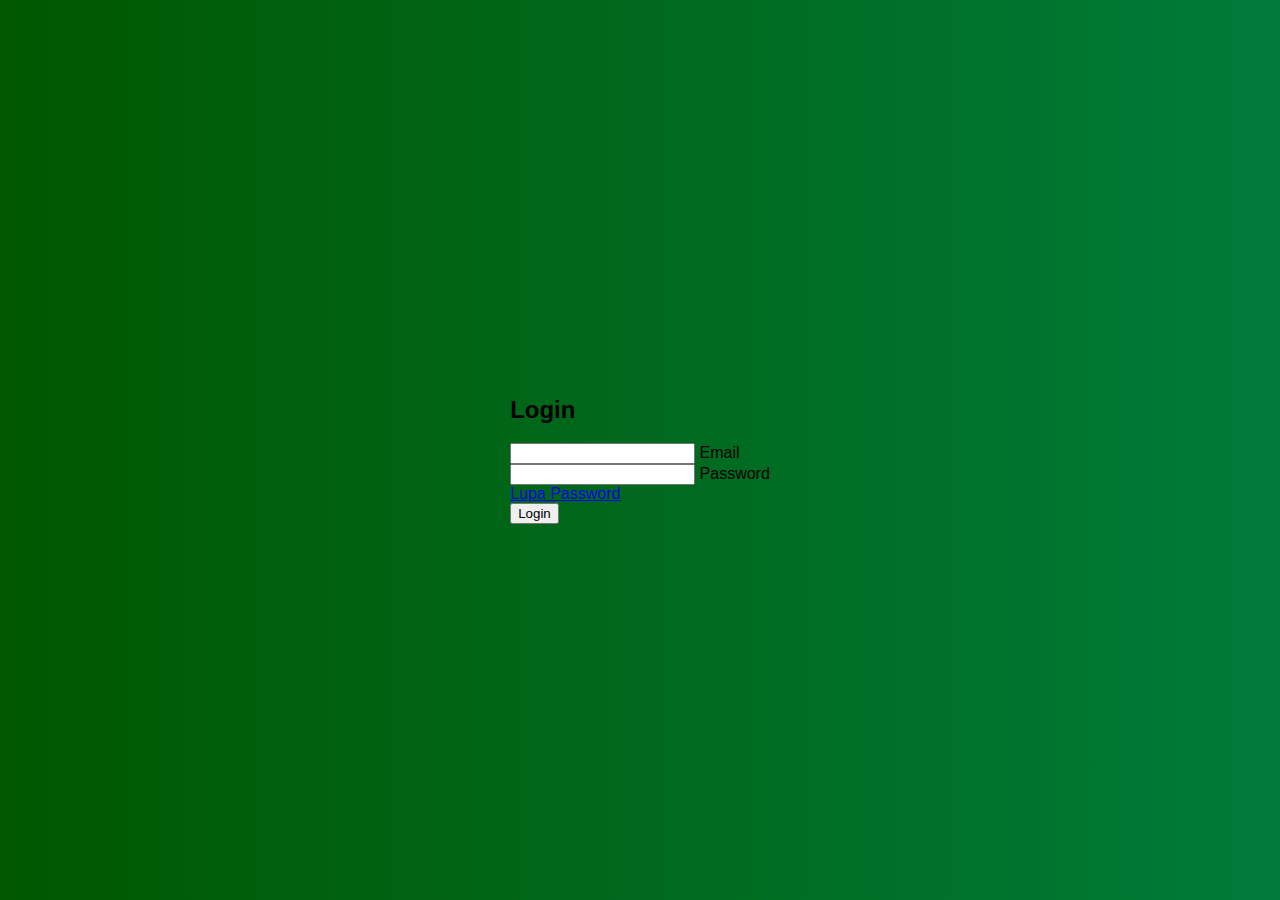
<file: pages/admin.html>
<!DOCTYPE html>
<html lang="id">

<head>
    <meta charset="UTF-8" />
    <meta name="viewport" content="width=device-width, initial-scale=1.0" />
    <title>Admin Panel</title>
    <link href="https://fonts.googleapis.com/css2?family=Poppins&display=swap" rel="stylesheet">
    <style>
        body {
            font-family: 'Poppins', sans-serif;
            background: #f4f6f9;
            margin: 0;
            padding: 0;
        }

        .admin-container {
            max-width: 1000px;
            margin: auto;
            padding: 2rem;
        }

        h1 {
            text-align: center;
            color: #2c3e50;
        }

        .button-grid {
            display: grid;
            grid-template-columns: repeat(auto-fit, minmax(180px, 1fr));
            gap: 1.5rem;
            margin-top: 2rem;
        }

        .btn {
            padding: 1rem;
            background: #3498db;
            color: white;
            text-align: center;
            border: none;
            border-radius: 10px;
            cursor: pointer;
            transition: background 0.3s ease;
            font-weight: bold;
        }

        .btn:hover {
            background: #2980b9;
        }

        .logout {
            margin-top: 2rem;
            text-align: center;
        }

        .logout a {
            color: #e74c3c;
            text-decoration: none;
            font-weight: bold;
        }

        @media (max-width: 600px) {
            .btn {
                font-size: 14px;
                padding: 0.8rem;
            }
        }
    </style>

    <script>
        // Cek apakah user sudah login
        const isLoggedIn = localStorage.getItem("isLoggedIn");
        if (isLoggedIn !== "true") {
            window.location.href = "login.html"; // redirect jika belum login
        }
    </script>
</head>

<body>

    <div class="admin-container">
        <h1>Halaman Admin</h1>

        <div class="button-grid">
            <button class="btn" onclick="location.href='index.html'">Kelola Home</button>
            <button class="btn" onclick="location.href='guru.html'">Kelola Tenaga Pengajar</button>
            <button class="btn" onclick="location.href='profil.html'">Kelola Profil</button>
            <!-- Kamu bisa tambah tombol CRUD lainnya di sini -->
        </div>

        <div class="logout">
            <a href="#" onclick="logout()">⟵ Logout</a>
        </div>
    </div>


    <script>
        function logout() {
            localStorage.removeItem("isLoggedIn");
            window.location.href = "login.html";
        }
    </script>
</body>

</html>
</file>
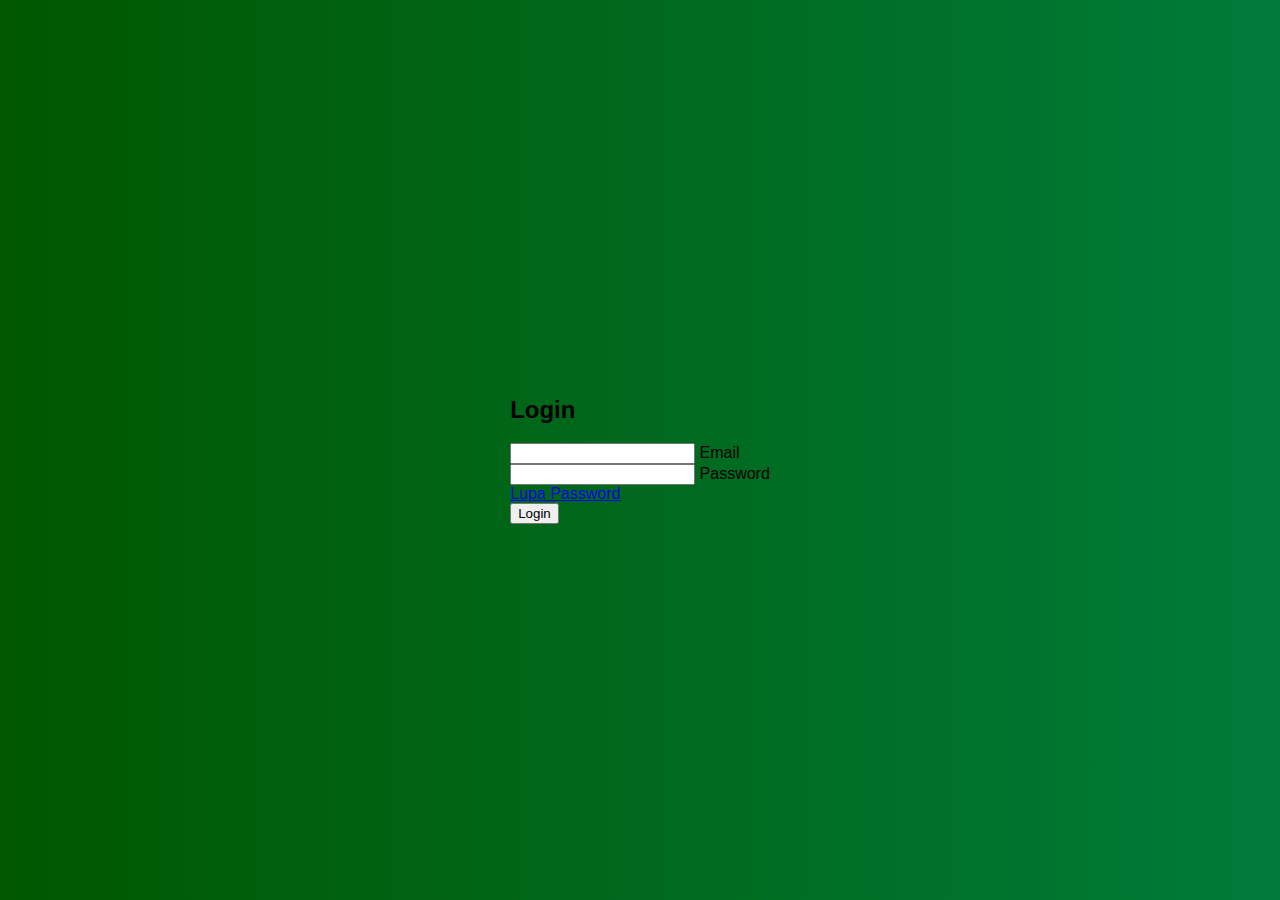
<file: pages/login.html>
<!DOCTYPE html>
<html lang="id">

<head>
    <meta charset="UTF-8" />
    <meta name="viewport" content="width=device-width, initial-scale=1.0" />
    <title>Login | Admin</title>
    <link rel="stylesheet" href="/css/login.css" />

</head>

<body>
    <div class="container">
        <div class="login-box">
            <h2>Login</h2>
            <form action="">
                <div class="input-box">
                    <input type="email" name="" id="">
                    <label for="email">Email</label>
                </div>
                <div class="input-box">
                    <input type="password" name="" id="">
                    <label for="password">Password</label>
                </div>
                <div class="input-box">
                    <a href="#">Lupa Password</a>
                </div>
                <button type="submit" class="btn">Login</button>
            </form>
        </div>
        <span style="--i:0;"></span>
        <span style="--i:2;"></span>
        <span style="--i:3;"></span>
        <span style="--i:4;"></span>
        <span style="--i:5;"></span>
        <span style="--i:6;"></span>
        <span style="--i:7;"></span>
        <span style="--i:8;"></span>
        <span style="--i:9;"></span>
        <span style="--i:10;"></span>
        <span style="--i:11;"></span>
        <span style="--i:12;"></span>
        <span style="--i:13;"></span>
        <span style="--i:14;"></span>
        <span style="--i:15;"></span>
        <span style="--i:16;"></span>
        <span style="--i:17;"></span>
        <span style="--i:18;"></span>
        <span style="--i:19;"></span>
        <span style="--i:20;"></span>
        <span style="--i:21;"></span>
        <span style="--i:22;"></span>
        <span style="--i:23;"></span>
        <span style="--i:24;"></span>
        <span style="--i:25;"></span>
        <span style="--i:26;"></span>
        <span style="--i:27;"></span>
        <span style="--i:28;"></span>
        <span style="--i:29;"></span>
        <span style="--i:30;"></span>
        <span style="--i:31;"></span>
        <span style="--i:32;"></span>
        <span style="--i:33;"></span>
        <span style="--i:34;"></span>
        <span style="--i:35;"></span>
        <span style="--i:36;"></span>
        <span style="--i:37;"></span>
        <span style="--i:38;"></span>
        <span style="--i:39;"></span>
        <span style="--i:40;"></span>
        <span style="--i:41;"></span>
        <span style="--i:42;"></span>
        <span style="--i:43;"></span>
        <span style="--i:44;"></span>
        <span style="--i:45;"></span>
        <span style="--i:46;"></span>
        <span style="--i:47;"></span>
        <span style="--i:48;"></span>
        <span style="--i:49;"></span>
        <span style="--i:50;"></span>
        <span style="--i:51;"></span>
    </div>
</body>

</html>
</file>
<file: css/login.css>
body {
  margin: 0;
  font-family: "Segoe UI", sans-serif;
  background: linear-gradient(to right, #005700, #007b3a);
  display: flex;
  align-items: center;
  justify-content: center;
  height: 100vh;
}

.login-container {
  background: #fff;
  padding: 40px 30px;
  border-radius: 12px;
  box-shadow: 0 10px 30px rgba(0, 0, 0, 0.15);
  width: 100%;
  max-width: 400px;
}

.login-form h2 {
  margin-bottom: 25px;
  text-align: center;
  color: #2c3e50;
}

.input-group {
  margin-bottom: 20px;
}

.input-group label {
  display: block;
  margin-bottom: 6px;
  font-weight: 600;
}

.input-group input {
  width: 100%;
  padding: 10px;
  border: 2px solid #ddd;
  border-radius: 8px;
  transition: 0.3s;
}

.input-group input:focus {
  border-color: #007b3a;
  outline: none;
}

.login-btn {
  width: 100%;
  padding: 12px;
  background: #007b3a;
  color: white;
  font-weight: bold;
  border: none;
  border-radius: 8px;
  cursor: pointer;
  transition: background 0.3s;
}

.login-btn:hover {
  background: #005f2f;
}

.forgot {
  margin-top: 15px;
  font-size: 0.9em;
  text-align: center;
}

.forgot a {
  color: #007b3a;
  text-decoration: none;
}

.forgot a:hover {
  text-decoration: underline;
}
</file>
